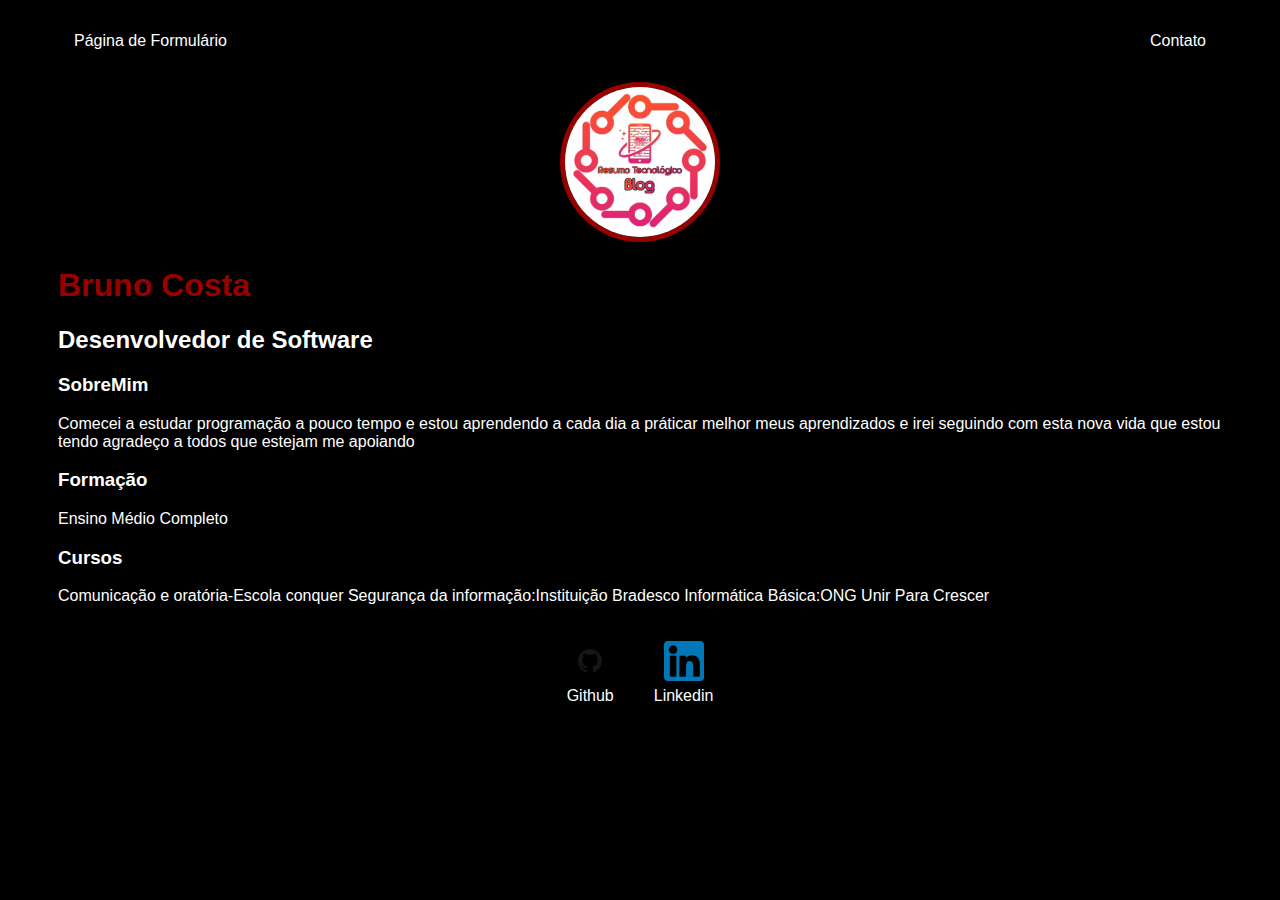
<file: index.html>
<!DOCTYPE html>
<html lang="pt-br">
    <head>
        <meta charset="UTF-8">
        <meta http-equiv="X-UA-Compatible" content="IE=edge">
        <meta name="viewport" content="width=>, initial-scale=1.0">
        <title>PáginaParaContato</title>
        <link rel="stylesheet" href="style2.css">
    </head>
  
    <body>
       <div class="container">
                <nav>
                   <ul>
                        <li>
                           <a href="index.html">Página de Formulário</a>
                        </li>
                       <li>
                           <a href="contact.html">Contato</a>
                        </li>
                    </ul>
                </nav>
                <header>
                    <div class="center">
                        <img src="./WhatsApp Image 2022-04-19 at 15.00.01.jpeg"></img>
                    </div>
                    <h1>Bruno Costa</h1>
                    <h2>Desenvolvedor de Software</h2>
                </header>
                <main>
                    <section>
                        <h3>SobreMim</h3>
                        <p>
                            Comecei a estudar programação a pouco tempo e estou aprendendo a cada dia 
                            a práticar melhor meus aprendizados e irei seguindo com esta nova vida que estou tendo
                            agradeço a todos que estejam me apoiando
                        </p>
                    </section>
                    <section>
                        <h3>Formação</h3>
                        <p>
                            Ensino Médio Completo
                        </p>
                    </section>
                    <section>
                        <h3>Cursos</h3>
                        <p>
                            Comunicação e oratória-Escola conquer
                            Segurança da informação:Instituição Bradesco
                            Informática Básica:ONG Unir Para Crescer
                        </p>
                    </section>
                </main>
                <footer>
                    <a href="https://github.com/costC22" target="_blank" rel="noopener noreferrer">
                      <img src="./Ei-sc-github.svg.png"></img>
                      <p>Github</p>
                    </a>
                    <a href="https://www.linkedin.com/in/bruno-costa-43451b209/" target="_blank" rel="noopener noreferrer">
                        <img src="./174857.png"></img>
                        <p>Linkedin</p>
                    </a> 
                </footer>  
        </div>
    </body>
</html>
</file>
<file: Contact.html>
<!DOCTYPE html>
<html lang="pt-br">
    <head>
        <meta charset="UTF-8">
        <meta http-equiv="X-UA-Compatible" content="IE=edge">
        <meta name="viewport" content="width=device-width, initial-scale=1.0">
        <title>Contato</title>
        <link rel="stylesheet" href="style2.css">
    </head>

    <body>
        <div class="container">
            <form class="contact-form" action="https://formsubmit.co/brunorockbc6@gmail.com" method="POST">
                <label for="email">E-mail</label>
                <input type="email" name="email" id="email" required>
                <label for="message">Mensagem</label>
                <input type="text" name="message" id="message" required>
                <button type="submit">Send</button>
            </form>
        </div>
    </body>
</html>
</file>
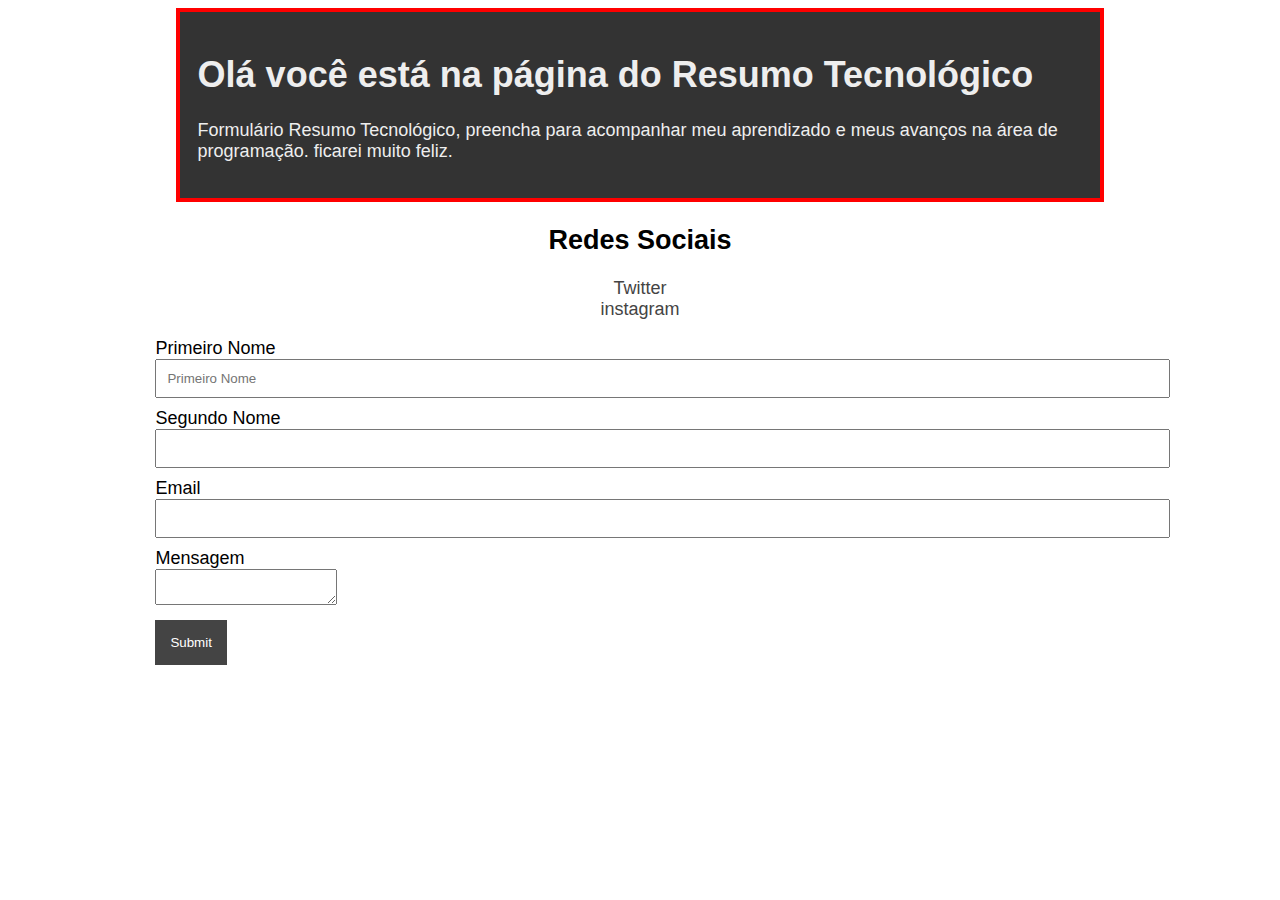
<file: page.html>
<!DOCTYPE html>
<html lang="pt-br">
  <head>
        <meta charset="UTF-8" />
        <meta http-equiv="X-UA-Compatible" content="IE=edge" />
        <meta name="viewport" content="width=device-width, initial-scale=1.0" />
        <link rel="stylesheet" href="styles.css" />
        <title>Meu Aprendizado</title>
    </head>
  <body>
       
        <div class="container">
            <h1>Olá você está na página do Resumo Tecnológico</h1>
            <p>
                Formulário Resumo Tecnológico, preencha para acompanhar meu aprendizado
                e meus avanços na área de programação. ficarei muito feliz.
            </p>
        </div>

        <aside class="main-aside">
            <h2>Redes Sociais</h2>
            <ul>
                <li><a href="https://Twitter.com">Twitter</a></li>
                <li><a href="https://Instagram.com">instagram</a></li>
            </ul>
        </aside>

        <div class="box">
            <form action="form.php" method="POST" class="main-form">
                <div class="form-group">
                <label>Primeiro Nome</label>
                <input type="text" placeholder="Primeiro Nome" />
        </div>
          <form>
                <div class="form-group">
                    <label>Segundo Nome</label>
                    <input type="text" />
                </div>

                <div class="form-group">
                    <label>Email</label>
                    <input type="Email" />
                </div>

                <div class="form-group">
                    <label>Mensagem</label>
                    <textarea name="mensagem"></textarea>
                </div>

                <input class="button" type="Submit" />
            </form>
        </div>
    </body>
</html>
</file>
<file: style2.css>
body{
    color:white;
    background-color:black;
    font-family:Arial,Helvetica, sans-serif;
}

ul{
    display:flex;
    justify-content:space-between;
    list-style-type:none;
    align-items:center;
    padding:16px;
}

a{
    color:white;
    text-decoration:none;
}

header img {
    width:150px;
    height:150px;
    border-radius:50%;
    border:5px solid #900;
}

.center{
    text-align:center;
}

h1{
    color:#900;
}

footer img{
    width:40px;
    height:40px;
}

footer{
    display: flex;
    justify-content:center;
}

footer a {
    margin:20px;
    text-align:center;
}

footer p{
    margin-top:2px;
}

.container{
    padding:0px 50px;
}

nav a:hover {
    color:green;
}

.contact-form input{
    width:100%;
    padding:8px 0;
    margin:8px 0;
}

.contact-form input [type=text]{
    height:100 px;
}

button{
    color:black;
    background-color:white;
    border:none;
    width:100px;
    height:30px;
}
</file>
<file: styles.css>
body {
    font-family: Arial, Helvetica, sans-serif;
    font-size:18px;
}

.container {
    background-color:#333;
    color:#eee;
    width:70%;
    margin:auto;
    padding:18px;
    border:4px solid red;
}

.main-aside h2{
    text-align:center;
}
    .main-aside h2:hover{
        color:pink;
        cursor:pointer;
    }

.main-aside ul {
    list-style:none;
    text-align:center;
    padding:0;
}

.main-aside ul a{
    text-decoration:none;
    color: #444;
}

.main-aside ul a:hover {
    color:red;
}

.main-aside ul a:visited {
    color:green;
}

/*formulários*/
.main-form {
    padding-left:21px;
}

.main-form .form-group {
    padding-bottom:10px;
}

.main-form .form-group input {
    padding:10px;
    width:100%;
}

.main-form .form-group label {
    display:block;
}

.button {
    padding:15px;
    background-color: #444;
    color:white;
    border:none;
}

.box{
    width:80%;
    margin:auto;
}
</file>
